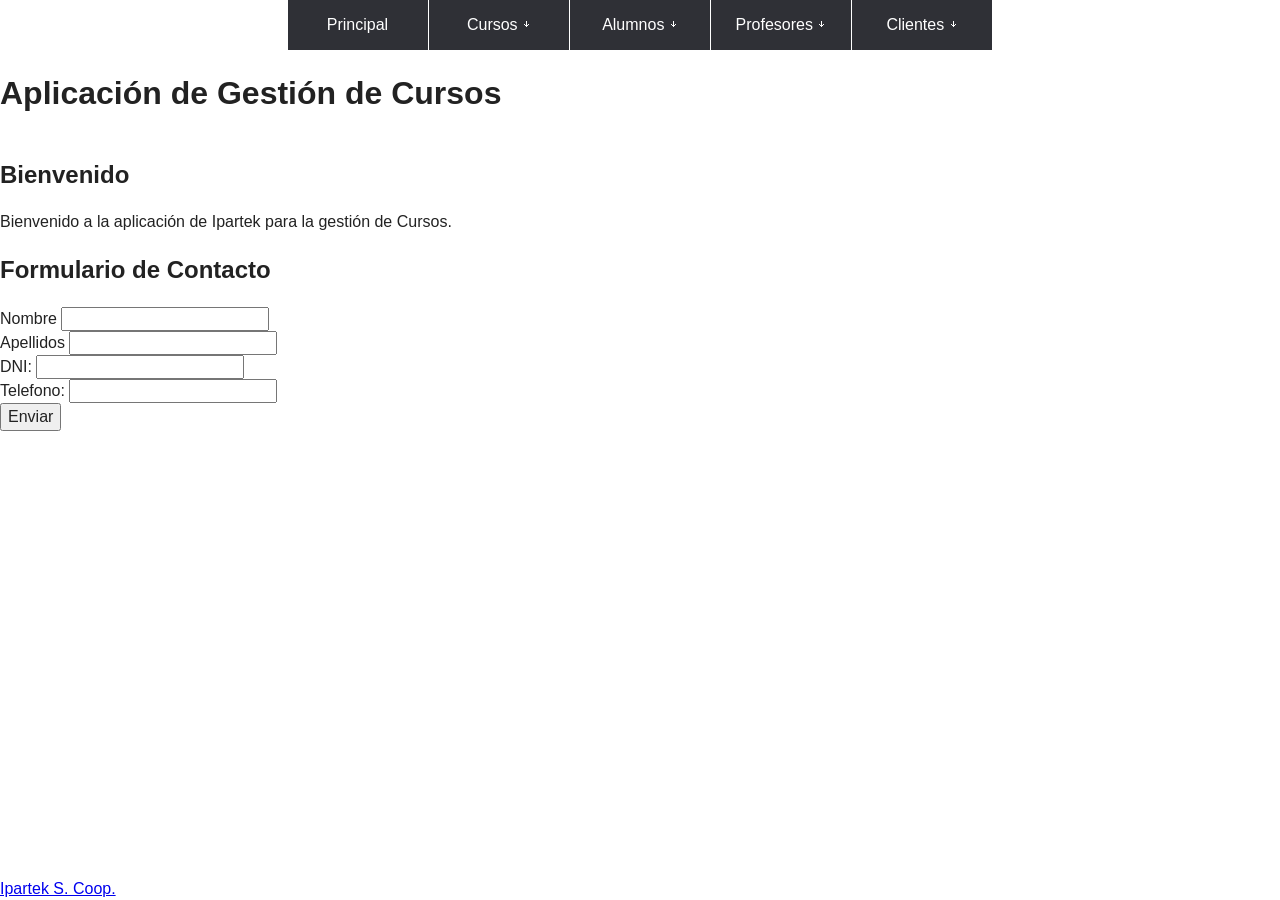
<file: index.html>
<!doctype html>
<html class="no-js" lang="">
<head>
    <meta charset="utf-8">
    <meta http-equiv="x-ua-compatible" content="ie=edge">
    <title>Gestión docente Ipartek</title>
    <meta name="description" content="">
    <meta name="viewport" content="width=device-width, initial-scale=1">

    <link rel="apple-touch-icon" href="apple-touch-icon.png">
    <!-- Place favicon.ico in the root directory -->

    <link rel="stylesheet" href="css/normalize.css">
    <link rel="stylesheet" href="css/main.css">
    <script src="js/vendor/modernizr-2.8.3.min.js"></script>
</head>
<body>
<nav>
    <label for="show-menu" class="show-menu">Mostrar Menú</label>
    <input type="checkbox" id="show-menu" role="button">
    <ul id="menu">
        <li><a href="index.html">Principal</a></li>
        <li>
            <a href="#">Cursos ￬</a>
            <ul class="submenu">
                <li><a href="cursos/cursos.html">Listado Cursos</a></li>
            </ul>
        </li>
        <li>
            <a href="#">Alumnos ￬</a>
            <ul class="submenu">
                <li><a href="alumnos/alumnos.html">L. Alumnos</a></li>
            </ul>
        </li>
        <li>
            <a href="#">Profesores ￬</a>
            <ul class="submenu">
                <li><a href="profesores/profesores.html">L. Profesores</a></li>
            </ul>
        </li>
        <li>
            <a href="#">Clientes ￬</a>
            <ul class="submenu">
                <li><a href="clientes/clientes.html">L. Clientes</a></li>
            </ul>
        </li>
    </ul>
</nav>
<div id="wrapper">
    <div id="page">
        <header id="page-header">
            <h1>Aplicación de Gestión de Cursos</h1>
        </header>
        <main id="page-body">
            <section id="home">
                <header><h2>Bienvenido</h2></header>
                <div>Bienvenido a la aplicación de Ipartek para la gestión de Cursos.</div>
            </section>
            <section class="flexcontainer"  id="contact">
        <header><h2>Formulario de Contacto</h2></header>
        <div class="flexcontainer">
            <form class="flexcontainer" id="contactForm" action="#" method="post">
                <div class="flexcontainer">
                    <label for="nombre">Nombre</label>
                    <input type="text" name="nombre" id="nombre"/>
                    <div class="text-error"></div>
                </div>
                <div class="flexcontainer">
                    <label for="apellidos">Apellidos</label>
                    <input type="text" name="apellidos" id="apellidos"/>
                    <div class="text-error"></div>

                </div>
                <div class="flexcontainer">
                    <label for="dni">DNI:</label>
                    <input type="text" name="dni" id="dni"/>
                    <div class="text-error"></div>
                </div>
                <div class="flexcontainer">
                    <label for="telefono">Telefono:</label>
                    <input type="text" name="telefono" id="telefono"/>
                    <div class="text-error"></div>
                </div>
                <div class="flexcontainer">
                    <button class="">Enviar</button>
                </div>
            </form>
        </div>
    </section>
        </main>
        <footer id="page-footer">
            <a href="http://formacion.ipartek.com" target="_blank">Ipartek S. Coop.</a>
        </footer>
    </div>
</div>
<script src="js/vendor/jquery-1.12.0.min.js"></script>
<script>window.jQuery || document.write('<script src="js/vendor/jquery-1.12.0.min.js"><\/script>')</script>
<script src="js/plugins.js"></script>
<script src="js/main.js"></script>
</body>
</html>
</file>
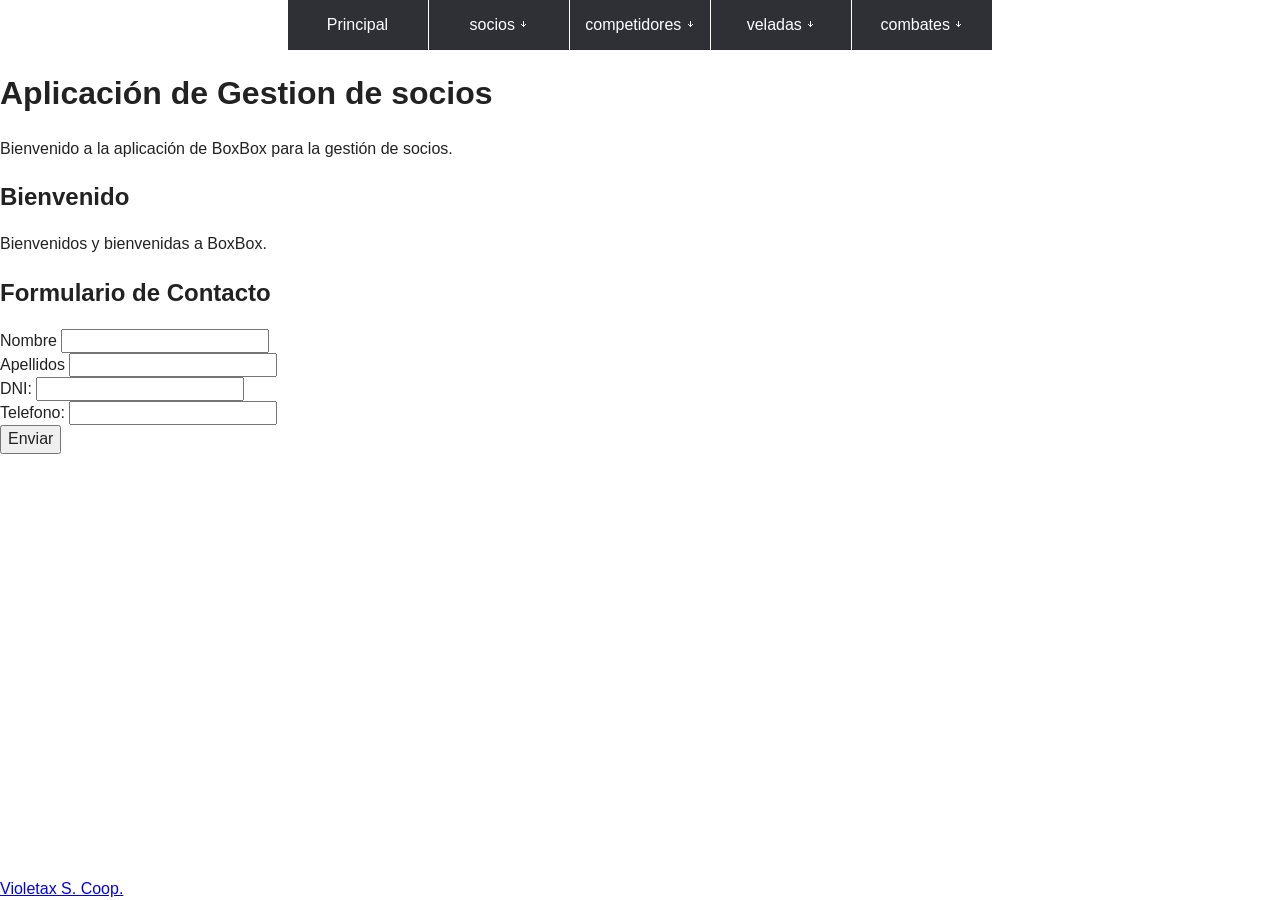
<file: vistas/home.html>
<!doctype html>
<html class="no-js" lang="">
<head>
    <meta charset="utf-8">
    <meta http-equiv="x-ua-compatible" content="ie=edge">
    <title>Gestión BoxBox</title>
    <meta name="description" content="">
    <meta name="viewport" content="width=device-width, initial-scale=1">

    <link rel="apple-touch-icon" href="../apple-touch-icon.png">
    <!-- Place favicon.ico in the root directory -->

    <link rel="stylesheet" href="../css/normalize.css">
    <link rel="stylesheet" href="../css/main.css">
    <script src="../js/vendor/modernizr-2.8.3.min.js"></script>
</head>
<body>
<nav>
    <label for="show-menu" class="show-menu">Show Menu</label>
    <input type="checkbox" id="show-menu" role="button">
    <ul id="menu">
        <li><a href="home.html">Principal</a></li>
        <li>
            <a href="#">socios ￬</a>
            <ul class="submenu">
                <li><a href="socios/socios.html">Listado socios</a></li>
                <!--
                <li><a href="#"></a></li>
                <li><a href="#">Illustration</a></li>
                -->
            </ul>
        </li>
        <li>
            <a href="#">competidores ￬</a>
            <ul class="submenu">
                <li><a href="socios/competidores/competidores.html">Listado competidores</a></li>
                <!--
                <li><a href="#"></a></li>
                <li><a href="#">Illustration</a></li>
                -->
            </ul>
        </li>
        <li>
            <a href="#">veladas ￬</a>
            <ul class="submenu">
                <li><a href="veladas/veladas.html">Listado veladas</a></li>
                <!--
                <li><a href="#"></a></li>
                <li><a href="#">Illustration</a></li>
                -->
            </ul>
        </li>
        <li>
            <a href="#">combates ￬</a>
            <ul class="submenu">
                <li><a href="combates/combates.html">Listado Clientes</a></li>
                <!--
                <li><a href="#"></a></li>
                <li><a href="#">Illustration</a></li>
                -->
            </ul>
        </li>
    </ul>
</nav>
<div id="wrapper">
    <div id="page">
        <header id="page-header">
            <h1>Aplicación de Gestion de socios</h1>
        </header>
        <main id ="page-body">
            Bienvenido a la aplicación de BoxBox para la gestión de socios.
            <section id="home">
                <header><h2>Bienvenido</h2></header>
                <div>Bienvenidos y bienvenidas a BoxBox.</div>
            </section>
            <section class="flexcontainer"  id="contact">
                <header><h2>Formulario de Contacto</h2></header>
                <div class="flexcontainer">
                    <form class="flexcontainer" id="contactForm" action="#" method="post">
                        <div class="flexcontainer">
                            <label for="nombre">Nombre</label>
                            <input type="text" name="nombre" id="nombre"/>
                            <div class="text-error"></div>
                        </div>
                        <div class="flexcontainer">
                            <label for="apellidos">Apellidos</label>
                            <input type="text" name="apellidos" id="apellidos"/>
                            <div class="text-error"></div>
                        </div>
                        <div class="flexcontainer">
                            <label for="dni">DNI:</label>
                            <input type="text" name="dni" id="dni"/>
                            <div class="text-error"></div>
                        </div>
                        <div class="flexcontainer">
                            <label for="telefono">Telefono:</label>
                            <input type="text" name="telefono" id="telefono"/>
                            <div class="text-error"></div>
                        </div>
                        <div class="flexcontainer">
                            <button class="">Enviar</button>
                        </div>
                    </form>
                </div>
            </section>
        </main>
        <footer id="page-footer">
            <a href="#" target="_blank">Violetax S. Coop.</a>
        </footer>
    </div>
</div>
<script src="https://code.jquery.com/jquery-1.12.0.min.js"></script>
<script>window.jQuery || document.write('<script src="../js/vendor/jquery-1.12.0.min.js"><\/script>')</script>
<script src="../js/plugins.js"></script>
<script src="../js/main.js"></script>
</body>
</html>
</file>
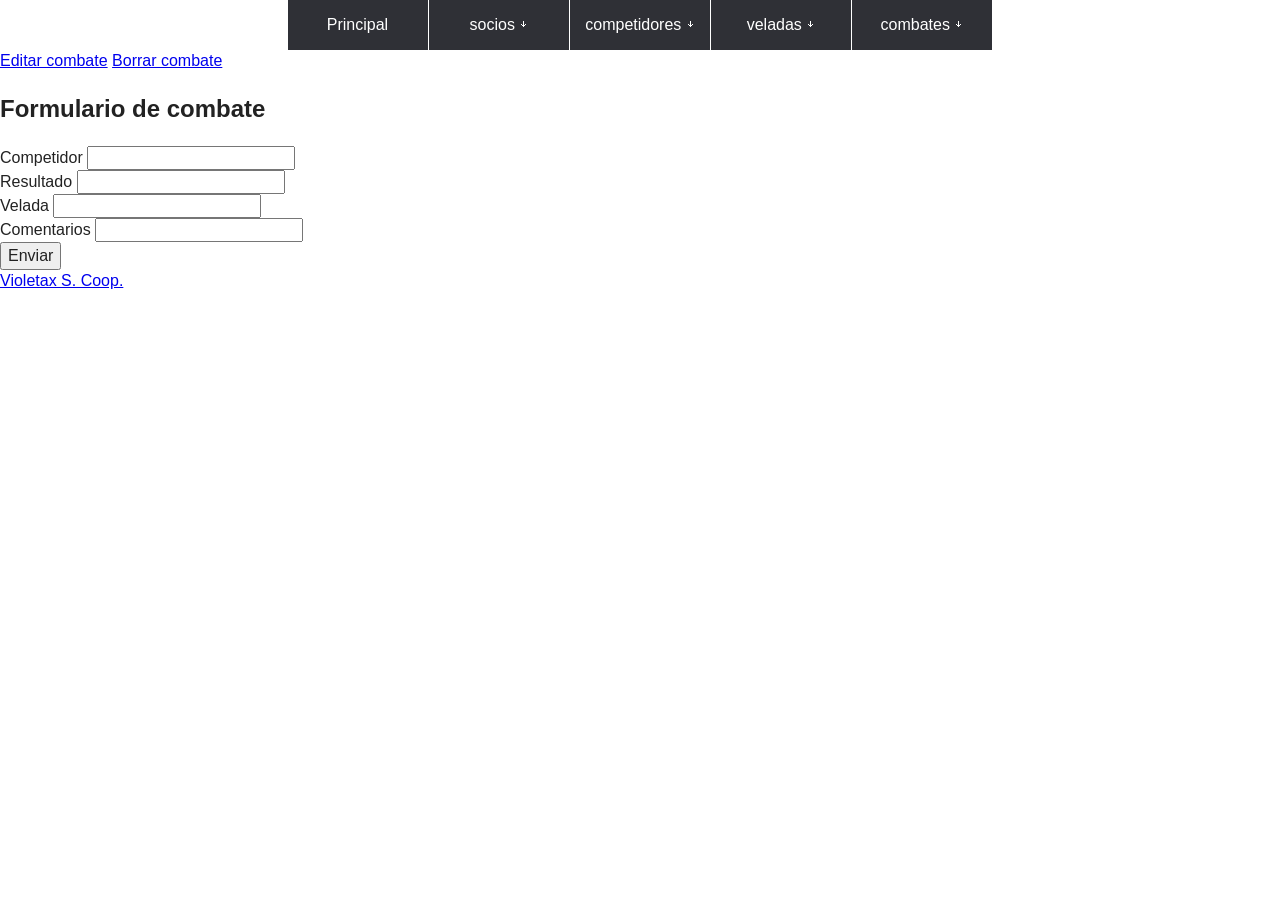
<file: vistas/combates/combate.html>
<!doctype html>
<html class="no-js" lang="">
<head>
    <meta charset="utf-8">
    <meta http-equiv="x-ua-compatible" content="ie=edge">
    <title></title>
    <meta name="description" content="">
    <meta name="viewport" content="width=device-width, initial-scale=1">

    <link rel="apple-touch-icon" href="apple-touch-icon.png">
    <!-- Place favicon.ico in the root directory -->

    <link rel="stylesheet" href="../../css/normalize.css">
    <link rel="stylesheet" href="../../css/main.css">
    <script src="../../js/vendor/modernizr-2.8.3.min.js"></script>
</head>
<nav>
    <label for="show-menu" class="show-menu">Show Menu</label>
    <input type="checkbox" id="show-menu" role="button">
    <ul id="menu">
        <li><a href="../home.html">Principal</a></li>
        <li>
            <a href="#">socios ￬</a>
            <ul class="submenu">
                <li><a href="../socios/socios.html">Listado socios</a></li>
                <!--
                <li><a href="#"></a></li>
                <li><a href="#">Illustration</a></li>
                -->
            </ul>
        </li>
        <li>
            <a href="#">competidores ￬</a>
            <ul class="submenu">
                <li><a href="../socios/competidores/competidores.html">Listado competidores</a></li>
                <!--
                <li><a href="#"></a></li>
                <li><a href="#">Illustration</a></li>
                -->
            </ul>
        </li>
        <li>
            <a href="#">veladas ￬</a>
            <ul class="submenu">
                <li><a href="../veladas/veladas.html">Listado veladas</a></li>
                <!--
                <li><a href="#"></a></li>
                <li><a href="#">Illustration</a></li>
                -->
            </ul>
        </li>
        <li>
            <a href="#">combates ￬</a>
            <ul class="submenu">
                <li><a href="combates.html">Listado combates</a></li>
                <!--
                <li><a href="#"></a></li>
                <li><a href="#">Illustration</a></li>
                -->
            </ul>
        </li>
    </ul>
</nav>
<main id ="page-body">
    <a title="Editar" href="#">Editar combate</a>
    <a title="Borrar" href="#">Borrar combate</a>
    <section class="flexcontainer elemento"  id="combate">
        <header><h2>Formulario de combate</h2></header>
        <div class="flexcontainer">
            <form class="flexcontainer" id="boutForm" action="#" method="post">
                <div class="flexcontainer">
                    <label for="competidor">Competidor</label>
                    <input type="text" name="competidor" id="competidor"/>
                    <div class="text-error"></div>
                </div>
                <div class="flexcontainer">
                    <label for="resultado">Resultado</label>
                    <input type="text" name="resultado" id="resultado"/>
                    <div class="text-error"></div>
                </div>
                <div class="flexcontainer">
                    <label for="velada">Velada</label>
                    <input type="text" name="velada" id="velada"/>
                    <div class="text-error"></div>
                </div>
                <div class="flexcontainer">
                    <label for="comentarios">Comentarios</label>
                    <input type="text" name="comentarios" id="comentarios"/>
                    <div class="text-error"></div>
                </div>
                <div class="flexcontainer">
                    <button class="">Enviar</button>
                </div>
            </form>
        </div>
    </section>
</main>
<footer id="page-footer">
    <a href=#" target="_blank">Violetax S. Coop.</a>
</footer>
</div>
</div>
<script src="https://code.jquery.com/jquery-1.12.0.min.js"></script>
<script>window.jQuery || document.write('<script src="../../js/vendor/jquery-1.12.0.min.js"><\/script>')</script>
<script src="../../js/plugins.js"></script>
<script src="../../js/main.js"></script>
</body>
</html>
</file>
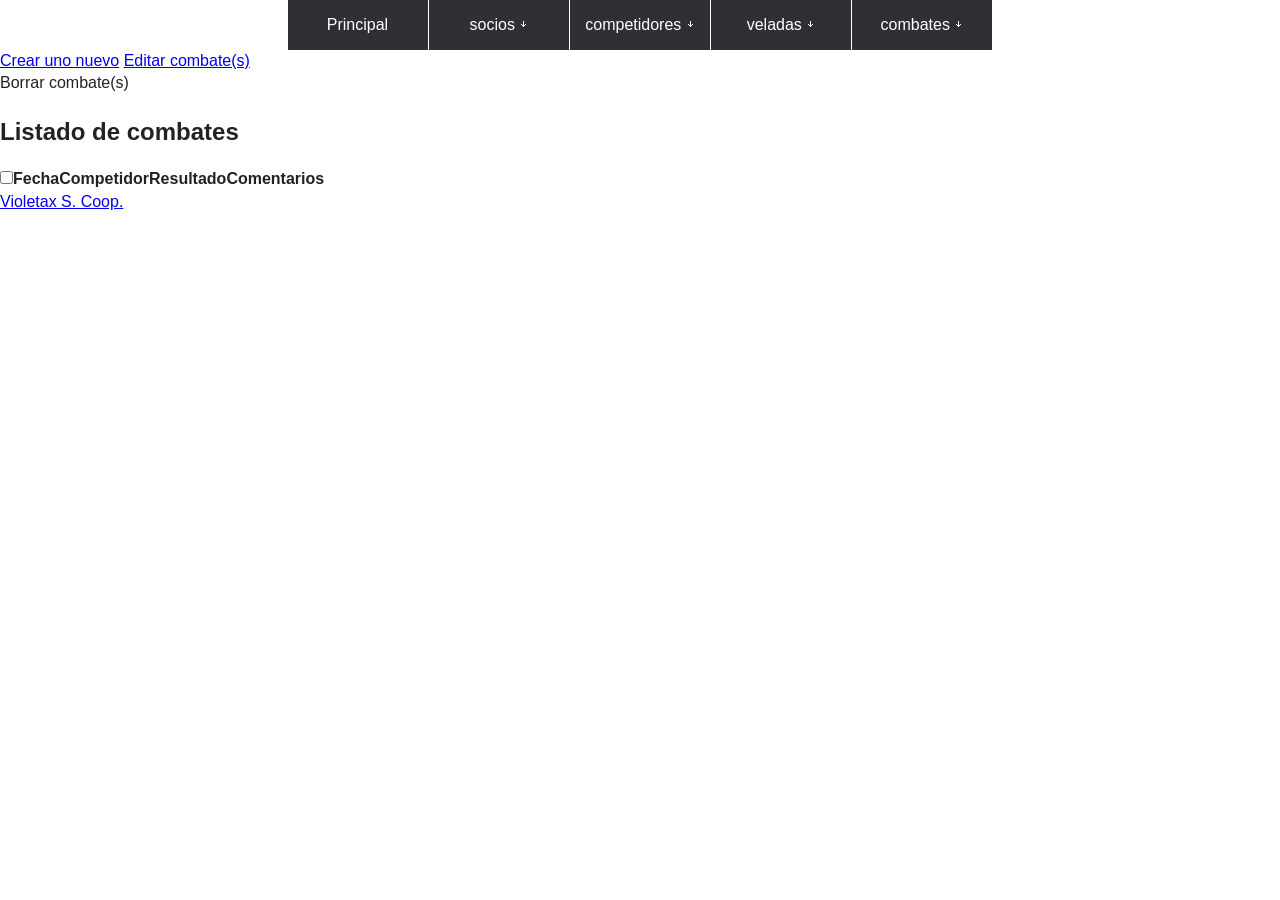
<file: vistas/combates/combates.html>
<!doctype html>
<html class="no-js" lang="">
<head>
    <meta charset="utf-8">
    <meta http-equiv="x-ua-compatible" content="ie=edge">
    <title></title>
    <meta name="description" content="">
    <meta name="viewport" content="width=device-width, initial-scale=1">

    <link rel="apple-touch-icon" href="apple-touch-icon.png">
    <!-- Place favicon.ico in the root directory -->

    <link rel="stylesheet" href="../../css/normalize.css">
    <link rel="stylesheet" href="../../css/main.css">
    <script src="../../js/vendor/modernizr-2.8.3.min.js"></script>
</head>
<body>
<nav>
    <label for="show-menu" class="show-menu">Show Menu</label>
    <input type="checkbox" id="show-menu" role="button"/>
    <ul id="menu">
        <li><a href="../home.html">Principal</a></li>
        <li>
            <a href="#">socios ￬</a>
            <ul class="submenu">
                <li><a href="../socios/socios.html">Listado socios</a></li>
            </ul>
        </li>
        <li>
            <a href="#">competidores ￬</a>
            <ul class="submenu">
                <li><a href="../socios/competidores/competidores.html">Listado competidores</a></li>
            </ul>
        </li>
        <li>
            <a href="#">veladas ￬</a>
            <ul class="submenu">
                <li><a href="../veladas/veladas.html">Listado veladas</a></li>
            </ul>
        </li>
        <li>
            <a href="#">combates ￬</a>
            <ul class="submenu">
                <li><a href="combates.html">Listado combates</a></li>
            </ul>
        </li>
    </ul>
</nav>
<main id ="page-body">
    <a title="Crear" href="combate.html">Crear uno nuevo</a>
    <a title="Editar" href="combate.html">Editar combate(s)</a>
    <div>Borrar combate(s)</div>
    <section id="listadoElementos">
        <header><h2>Listado de combates</h2></header>
        <table id="tablaElementos">
            <thead>
            <tr>
                <th><input type="checkbox" name="borrartodos" id="borrartodos"/></th>
                <th>Fecha</th>
                <th>Competidor</th>
                <th>Resultado</th>
                <th>Comentarios</th>
                <th></th>
            </tr>
            </thead>
            <tbody>

            </tbody>
            <tfoot>
            <tr>
                <td colspan="6"></td>
            </tr>
            </tfoot>

        </table>

    </section>
</main>
<footer id="page-footer">
    <a href=#" target="_blank">Violetax S. Coop.</a>
</footer>
</div>
</div>
<script src="https://code.jquery.com/jquery-1.12.0.min.js"></script>
<script>window.jQuery || document.write('<script src="../../js/vendor/jquery-1.12.0.min.js"><\/script>')</script>
<script src="../../js/plugins.js"></script>
<script src="../../js/main.js"></script>
</body>
</html>
</file>
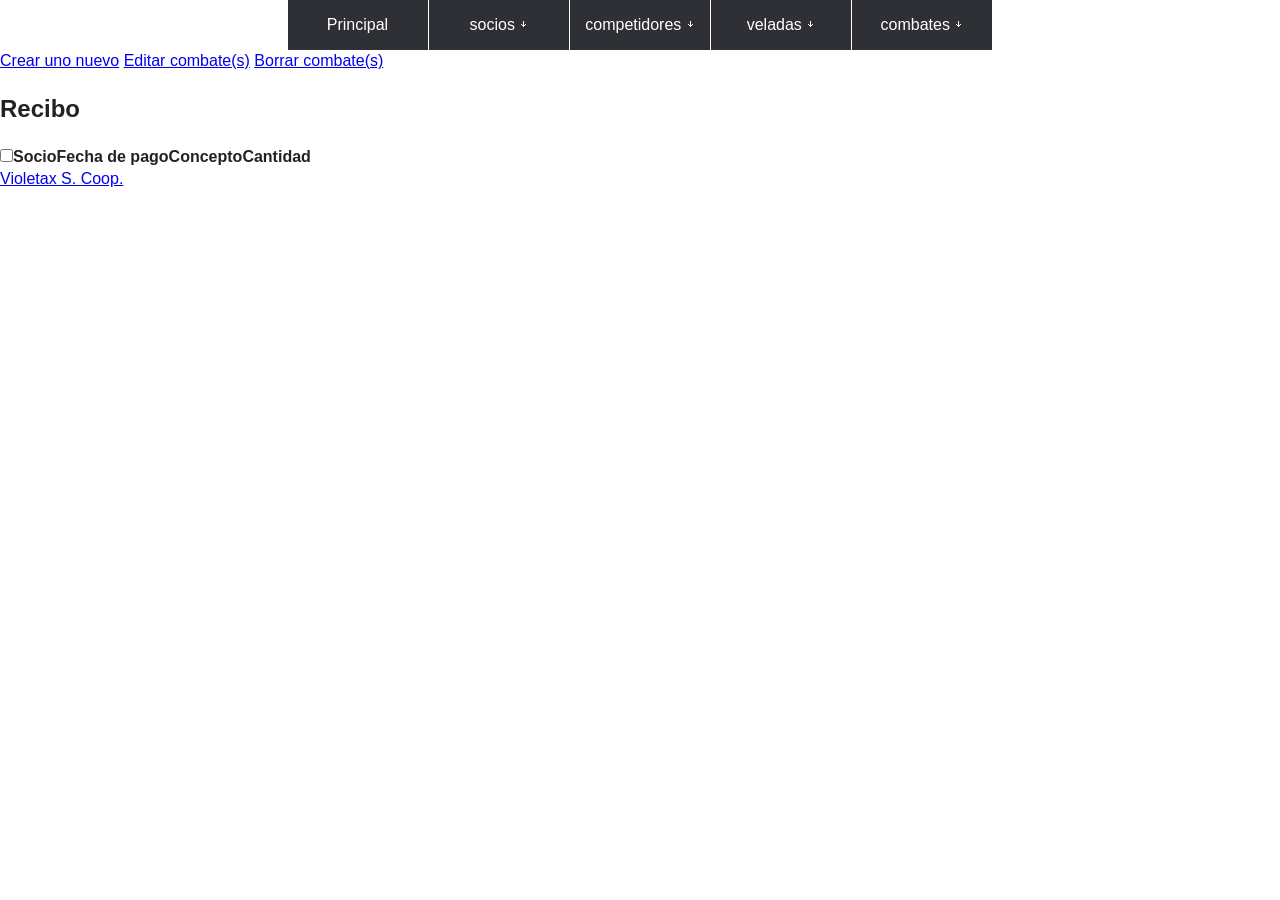
<file: vistas/recibos/recibo.html>
<!doctype html>
<html class="no-js" lang="">
<head>
    <meta charset="utf-8">
    <meta http-equiv="x-ua-compatible" content="ie=edge">
    <title></title>
    <meta name="description" content="">
    <meta name="viewport" content="width=device-width, initial-scale=1">

    <link rel="apple-touch-icon" href="apple-touch-icon.png">
    <!-- Place favicon.ico in the root directory -->

    <link rel="stylesheet" href="../../css/normalize.css">
    <link rel="stylesheet" href="../../css/main.css">
    <script src="../../js/vendor/modernizr-2.8.3.min.js"></script>
</head>
<nav>
    <label for="show-menu" class="show-menu">Show Menu</label>
    <input type="checkbox" id="show-menu" role="button">
    <ul id="menu">
        <li><a href="../home.html">Principal</a></li>
        <li>
            <a href="#">socios ￬</a>
            <ul class="submenu">
                <li><a href="../socios/socios.html">Listado socios</a></li>
                <!--
                <li><a href="#"></a></li>
                <li><a href="#">Illustration</a></li>
                -->
            </ul>
        </li>
        <li>
            <a href="#">competidores ￬</a>
            <ul class="submenu">
                <li><a href="../socios/competidores/competidores.html">Listado competidores</a></li>
                <!--
                <li><a href="#"></a></li>
                <li><a href="#">Illustration</a></li>
                -->
            </ul>
        </li>
        <li>
            <a href="#">veladas ￬</a>
            <ul class="submenu">
                <li><a href="../veladas/veladas.html">Listado veladas</a></li>
                <!--
                <li><a href="#"></a></li>
                <li><a href="#">Illustration</a></li>
                -->
            </ul>
        </li>
        <li>
            <a href="#">combates ￬</a>
            <ul class="submenu">
                <li><a href="../combates/combates.html">Listado combates</a></li>
                <!--
                <li><a href="#"></a></li>
                <li><a href="#">Illustration</a></li>
                -->
            </ul>
        </li>
    </ul>
</nav>
<main id ="page-body">
    <a title="Crear" href="#">Crear uno nuevo</a>
    <a title="Editar" href="#">Editar combate(s)</a>
    <a title="Borrar" href="#">Borrar combate(s)</a>
    <section id="elemento">
        <header><h2>Recibo</h2></header>
        <table id="tablaElemento">
            <thead>
            <tr>
                <th><input type="checkbox" name="" id=""/></th>
                <th>Socio</th>
                <th>Fecha de pago</th>
                <th>Concepto</th>
                <th>Cantidad</th>
                <th></th>
            </tr>
            </thead>
            <tbody>

            </tbody>
            <tfoot>
            <tr>
                <td colspan="6"></td>
            </tr>
            </tfoot>

        </table>

    </section>
</main>
<footer id="page-footer">
    <a href=#" target="_blank">Violetax S. Coop.</a>
</footer>
</div>
</div>
<script src="https://code.jquery.com/jquery-1.12.0.min.js"></script>
<script>window.jQuery || document.write('<script src="../../js/vendor/jquery-1.12.0.min.js"><\/script>')</script>
<script src="../../js/plugins.js"></script>
<script src="../../js/main.js"></script>
</body>
</html>
</file>
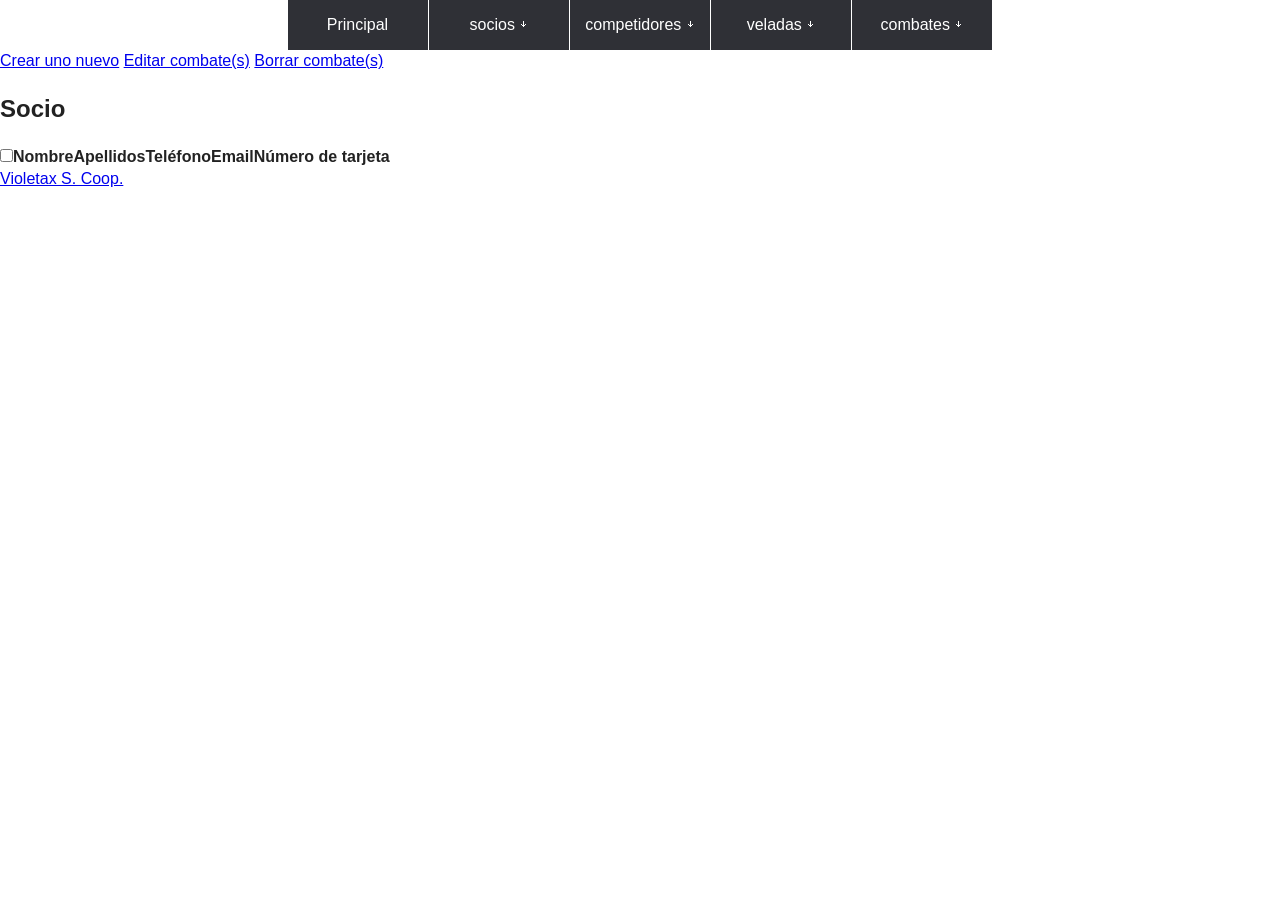
<file: vistas/socios/socio.html>
<!doctype html>
<html class="no-js" lang="">
<head>
    <meta charset="utf-8">
    <meta http-equiv="x-ua-compatible" content="ie=edge">
    <title></title>
    <meta name="description" content="">
    <meta name="viewport" content="width=device-width, initial-scale=1">

    <link rel="apple-touch-icon" href="apple-touch-icon.png">
    <!-- Place favicon.ico in the root directory -->

    <link rel="stylesheet" href="../../css/normalize.css">
    <link rel="stylesheet" href="../../css/main.css">
    <script src="../../js/vendor/modernizr-2.8.3.min.js"></script>
</head>
<nav>
    <label for="show-menu" class="show-menu">Show Menu</label>
    <input type="checkbox" id="show-menu" role="button">
    <ul id="menu">
        <li><a href="../home.html">Principal</a></li>
        <li>
            <a href="#">socios ￬</a>
            <ul class="submenu">
                <li><a href="socios.html">Listado socios</a></li>
                <!--
                <li><a href="#"></a></li>
                <li><a href="#">Illustration</a></li>
                -->
            </ul>
        </li>
        <li>
            <a href="#">competidores ￬</a>
            <ul class="submenu">
                <li><a href="competidores/competidores.html">Listado competidores</a></li>
                <!--
                <li><a href="#"></a></li>
                <li><a href="#">Illustration</a></li>
                -->
            </ul>
        </li>
        <li>
            <a href="#">veladas ￬</a>
            <ul class="submenu">
                <li><a href="../veladas/veladas.html">Listado veladas</a></li>
                <!--
                <li><a href="#"></a></li>
                <li><a href="#">Illustration</a></li>
                -->
            </ul>
        </li>
        <li>
            <a href="#">combates ￬</a>
            <ul class="submenu">
                <li><a href="../combates/combates.html">Listado combates</a></li>
                <!--
                <li><a href="#"></a></li>
                <li><a href="#">Illustration</a></li>
                -->
            </ul>
        </li>
    </ul>
</nav>
<main id ="page-body">
    <a title="Crear" href="#">Crear uno nuevo</a>
    <a title="Editar" href="#">Editar combate(s)</a>
    <a title="Borrar" href="#">Borrar combate(s)</a>
    <section id="elemento">
        <header><h2>Socio</h2></header>
        <table id="tablaElemento">
            <thead>
            <tr>
                <th><input type="checkbox" name="" id=""/></th>
                <th>Nombre</th>
                <th>Apellidos</th>
                <th>Teléfono</th>
                <th>Email</th>
                <th>Número de tarjeta</th>
                <th></th>
            </tr>
            </thead>
            <tbody>

            </tbody>
            <tfoot>
            <tr>
                <td colspan="6"></td>
            </tr>
            </tfoot>

        </table>

    </section>
</main>
<footer id="page-footer">
    <a href=#" target="_blank">Violetax S. Coop.</a>
</footer>
</div>
</div>
<script src="https://code.jquery.com/jquery-1.12.0.min.js"></script>
<script>window.jQuery || document.write('<script src="../../js/vendor/jquery-1.12.0.min.js"><\/script>')</script>
<script src="../../js/plugins.js"></script>
<script src="../../js/main.js"></script>
</body>
</html>
</file>
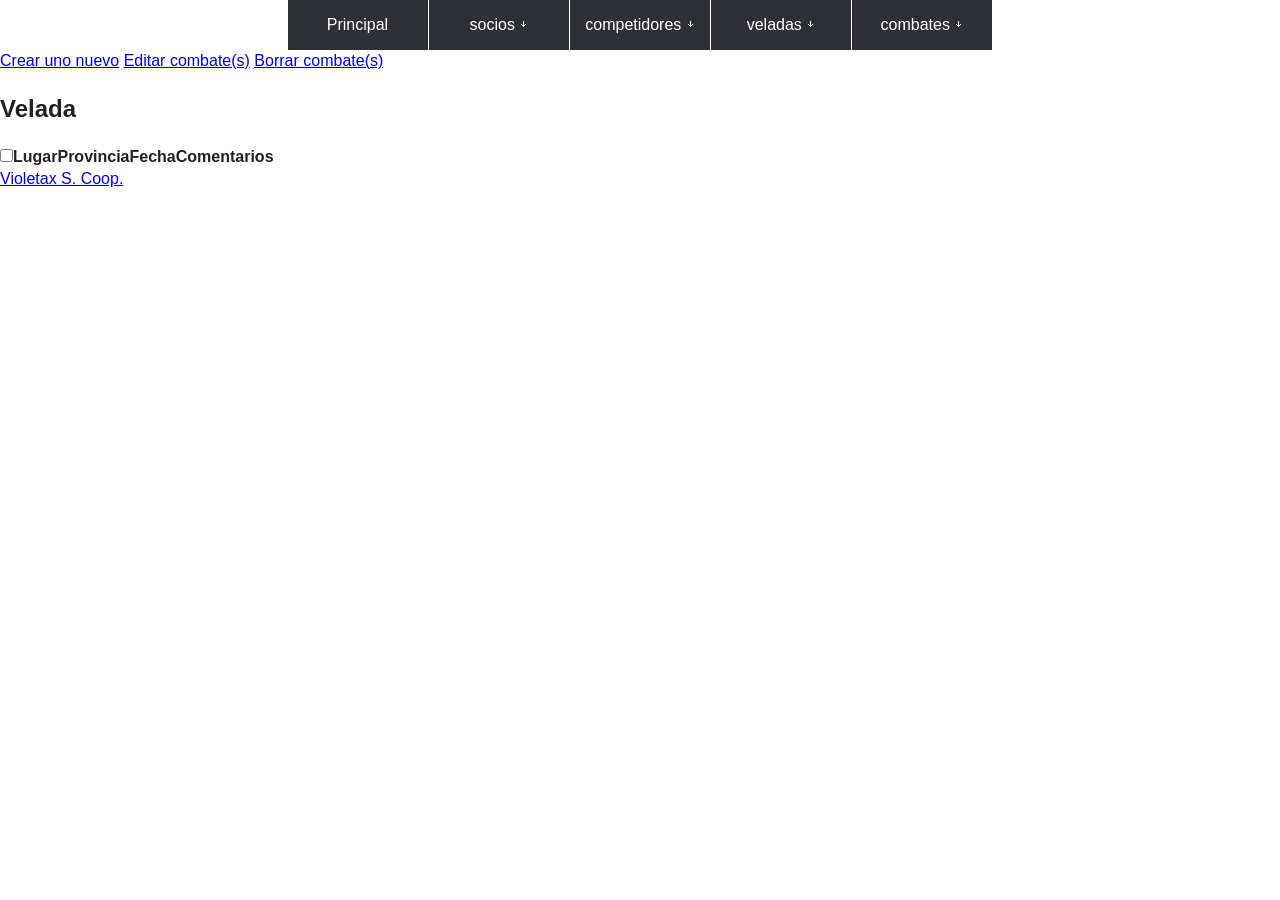
<file: vistas/veladas/velada.html>
<!doctype html>
<html class="no-js" lang="">
<head>
    <meta charset="utf-8">
    <meta http-equiv="x-ua-compatible" content="ie=edge">
    <title></title>
    <meta name="description" content="">
    <meta name="viewport" content="width=device-width, initial-scale=1">

    <link rel="apple-touch-icon" href="apple-touch-icon.png">
    <!-- Place favicon.ico in the root directory -->

    <link rel="stylesheet" href="../../css/normalize.css">
    <link rel="stylesheet" href="../../css/main.css">
    <script src="../../js/vendor/modernizr-2.8.3.min.js"></script>
</head>
<nav>
    <label for="show-menu" class="show-menu">Show Menu</label>
    <input type="checkbox" id="show-menu" role="button">
    <ul id="menu">
        <li><a href="../home.html">Principal</a></li>
        <li>
            <a href="#">socios ￬</a>
            <ul class="submenu">
                <li><a href="../socios/socios.html">Listado socios</a></li>
                <!--
                <li><a href="#"></a></li>
                <li><a href="#">Illustration</a></li>
                -->
            </ul>
        </li>
        <li>
            <a href="#">competidores ￬</a>
            <ul class="submenu">
                <li><a href="../socios/competidores/competidores.html">Listado competidores</a></li>
                <!--
                <li><a href="#"></a></li>
                <li><a href="#">Illustration</a></li>
                -->
            </ul>
        </li>
        <li>
            <a href="#">veladas ￬</a>
            <ul class="submenu">
                <li><a href="veladas.html">Listado veladas</a></li>
                <!--
                <li><a href="#"></a></li>
                <li><a href="#">Illustration</a></li>
                -->
            </ul>
        </li>
        <li>
            <a href="#">combates ￬</a>
            <ul class="submenu">
                <li><a href="../combates/combates.html">Listado combates</a></li>
                <!--
                <li><a href="#"></a></li>
                <li><a href="#">Illustration</a></li>
                -->
            </ul>
        </li>
    </ul>
</nav>
<main id ="page-body">
    <a title="Crear" href="#">Crear uno nuevo</a>
    <a title="Editar" href="#">Editar combate(s)</a>
    <a title="Borrar" href="#">Borrar combate(s)</a>
    <section id="elemento">
        <header><h2>Velada</h2></header>
        <table id="tablaElemento">
            <thead>
            <tr>
                <th><input type="checkbox" name="" id=""/></th>
                <th>Lugar</th>
                <th>Provincia</th>
                <th>Fecha</th>
                <th>Comentarios</th>
                <th></th>
            </tr>
            </thead>
            <tbody>

            </tbody>
            <tfoot>
            <tr>
                <td colspan="6"></td>
            </tr>
            </tfoot>

        </table>

    </section>
</main>
<footer id="page-footer">
    <a href=#" target="_blank">Violetax S. Coop.</a>
</footer>
</div>
</div>
<script src="https://code.jquery.com/jquery-1.12.0.min.js"></script>
<script>window.jQuery || document.write('<script src="../../js/vendor/jquery-1.12.0.min.js"><\/script>')</script>
<script src="../../js/plugins.js"></script>
<script src="../../js/main.js"></script>
</body>
</html>
</file>
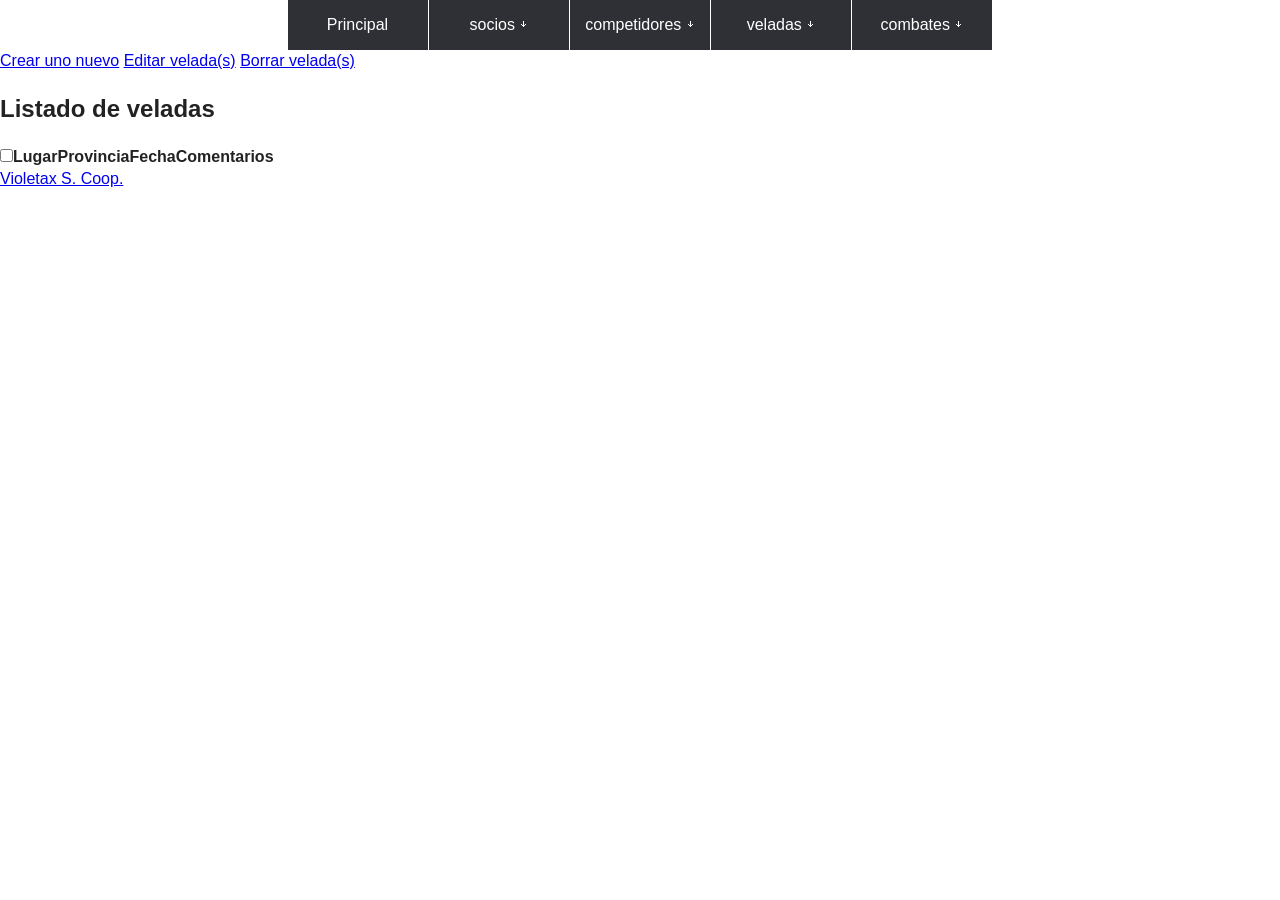
<file: vistas/veladas/veladas.html>
<!doctype html>
<html class="no-js" lang="">
<head>
    <meta charset="utf-8">
    <meta http-equiv="x-ua-compatible" content="ie=edge">
    <title></title>
    <meta name="description" content="">
    <meta name="viewport" content="width=device-width, initial-scale=1">

    <link rel="apple-touch-icon" href="apple-touch-icon.png">
    <!-- Place favicon.ico in the root directory -->

    <link rel="stylesheet" href="../../css/normalize.css">
    <link rel="stylesheet" href="../../css/main.css">
    <script src="../../js/vendor/modernizr-2.8.3.min.js"></script>
</head>
<nav>
    <label for="show-menu" class="show-menu">Show Menu</label>
    <input type="checkbox" id="show-menu" role="button">
    <ul id="menu">
        <li><a href="../home.html">Principal</a></li>
        <li>
            <a href="#">socios ￬</a>
            <ul class="submenu">
                <li><a href="../socios/socios.html">Listado socios</a></li>
                <!--
                <li><a href="#"></a></li>
                <li><a href="#">Illustration</a></li>
                -->
            </ul>
        </li>
        <li>
            <a href="#">competidores ￬</a>
            <ul class="submenu">
                <li><a href="../socios/competidores/competidores.html">Listado competidores</a></li>
                <!--
                <li><a href="#"></a></li>
                <li><a href="#">Illustration</a></li>
                -->
            </ul>
        </li>
        <li>
            <a href="#">veladas ￬</a>
            <ul class="submenu">
                <li><a href="veladas.html">Listado veladas</a></li>
                <!--
                <li><a href="#"></a></li>
                <li><a href="#">Illustration</a></li>
                -->
            </ul>
        </li>
        <li>
            <a href="#">combates ￬</a>
            <ul class="submenu">
                <li><a href="../combates/combates.html">Listado combates</a></li>
                <!--
                <li><a href="#"></a></li>
                <li><a href="#">Illustration</a></li>
                -->
            </ul>
        </li>
    </ul>
</nav>
<main id ="page-body">
    <a title="Crear" href="#">Crear uno nuevo</a>
    <a title="Editar" href="#">Editar velada(s)</a>
    <a title="Borrar" href="#">Borrar velada(s)</a>
    <section id="listadoElementos">
        <header><h2>Listado de veladas</h2></header>
        <table id="tablaElementos">
            <thead>
            <tr>
                <th><input type="checkbox" name="borrartodos" id="borrartodos"/></th>
                <th>Lugar</th>
                <th>Provincia</th>
                <th>Fecha</th>
                <th>Comentarios</th>
                <th></th>
            </tr>
            </thead>
            <tbody>

            </tbody>
            <tfoot>
            <tr>
                <td colspan="6"></td>
            </tr>
            </tfoot>

        </table>

    </section>
</main>
<footer id="page-footer">
    <a href=#" target="_blank">Violetax S. Coop.</a>
</footer>
</div>
</div>
<script src="https://code.jquery.com/jquery-1.12.0.min.js"></script>
<script>window.jQuery || document.write('<script src="../../js/vendor/jquery-1.12.0.min.js"><\/script>')</script>
<script src="../../js/plugins.js"></script>
<script src="../../js/main.js"></script>
</body>
</html>
</file>
<file: css/main.css>
/*! HTML5 Boilerplate v5.3.0 | MIT License | https://html5boilerplate.com/ */

/*
 * What follows is the result of much research on cross-browser styling.
 * Credit left inline and big thanks to Nicolas Gallagher, Jonathan Neal,
 * Kroc Camen, and the H5BP dev community and team.
 */

/* ==========================================================================
   Base styles: opinionated defaults
   ========================================================================== */

html {
    color: #222;
    font-size: 1em;
    line-height: 1.4;
}

/*
 * Remove text-shadow in selection highlight:
 * https://twitter.com/miketaylr/status/12228805301
 *
 * These selection rule sets have to be separate.
 * Customize the background color to match your design.
 */

::-moz-selection {
    background: #b3d4fc;
    text-shadow: none;
}

::selection {
    background: #b3d4fc;
    text-shadow: none;
}

/*
 * A better looking default horizontal rule
 */

hr {
    display: block;
    height: 1px;
    border: 0;
    border-top: 1px solid #ccc;
    margin: 1em 0;
    padding: 0;
}

/*
 * Remove the gap between audio, canvas, iframes,
 * images, videos and the bottom of their containers:
 * https://github.com/h5bp/html5-boilerplate/issues/440
 */

audio,
canvas,
iframe,
img,
svg,
video {
    vertical-align: middle;
}

/*
 * Remove default fieldset styles.
 */

fieldset {
    border: 0;
    margin: 0;
    padding: 0;
}

/*
 * Allow only vertical resizing of textareas.
 */

textarea {
    resize: vertical;
}

/* ==========================================================================
   Browser Upgrade Prompt
   ========================================================================== */

.browserupgrade {
    margin: 0.2em 0;
    background: #ccc;
    color: #000;
    padding: 0.2em 0;
}

/* ==========================================================================
   Author's custom styles
   ========================================================================== */
/*** GENERAL LAYOUT ****/
html {
    box-sizing: border-box;
}
*, *:before, *:after {
    box-sizing: inherit;
}
#wrapper {
    position: relative;
    display: flex;
    flex-direction: column;
}
#page {
    min-height: calc(100vh - 50px);
    display: flex;
    flex-direction: column;
    flex: 1;
}
#page-header {

}
#page-footer {

}

#page-body {
    flex: 1;
}

/******* MENU *******/
/*Strip the ul of padding and list styling*/
nav {
    display: -webkit-box;  /* OLD - iOS 6-, Safari 3.1-6, BB7 */
    display: -ms-flexbox;  /* IE 10 */
    display: -webkit-flex; /*  Safari 6.1+. iOS 7.1+, BB10 */
    display: flex;         /* W3C Spec - Firefox, Chrome, Opera */
    justify-content: center;
    min-height: 50px;
}
ul {
    list-style-type:none;
    margin:0;
    padding:0;
    position: absolute;
    display: -webkit-box;  /* OLD - iOS 6-, Safari 3.1-6, BB7 */
    display: -ms-flexbox;  /* IE 10 */
    display: -webkit-flex; /*  Safari 6.1+. iOS 7.1+, BB10 */
    display: flex;         /* W3C Spec - Firefox, Chrome, Opera */
    z-index: 1000;
}

/*Create a horizontal list with spacing*/
li {
    /*     display:inline-block;*/

    margin-right: 1px;
}

/*Style for menu links*/
li a {
    display:block;
    min-width:140px;
    height: 50px;
    text-align: center;
    line-height: 50px;
    font-family: "Helvetica Neue", Helvetica, Arial, sans-serif;
    color: #fff;
    background: #2f3036;
    text-decoration: none;
}

/*Hover state for top level links*/
li:hover a {
    background: #19c589;
}

/*Style for dropdown links*/
li:hover ul a {
    background: #f3f3f3;
    color: #2f3036;
    height: 40px;
    line-height: 40px;
}

/*Hover state for dropdown links*/
li:hover ul a:hover {
    background: #19c589;
    color: #fff;
}

/*Hide dropdown links until they are needed*/
li ul {
    display: none;
}

/*Make dropdown links vertical*/
li ul li {
    display: block;
    /* float: none;*/
}

/*Prevent text wrapping*/
li ul li a {
    width: auto;
    min-width: 100px;
    padding: 0 20px;
}

/*Display the dropdown on hover*/
ul li a:hover + .submenu, .submenu:hover {
    display: block;
}

/*Style 'show menu' label button and hide it by default*/
.show-menu {
    font-family: "Helvetica Neue", Helvetica, Arial, sans-serif;
    text-decoration: none;
    color: #fff;
    background: #19c589;
    text-align: center;
    padding: 10px 0;
    display: none;
}

/*Hide checkbox*/
input[type=checkbox]{
    /*display: none;*/
}

/*Show menu when invisible checkbox is checked*/
input[type=checkbox]:checked ~ #menu{
    display: block;
}


/*Responsive Styles*/

@media screen and (max-width : 760px){
    /*Make dropdown links appear inline*/
    ul {
        position: static;
        display: none;
    }
    /*Create vertical spacing*/
    li {
        margin-bottom: 1px;
    }
    /*Make all menu links full width*/
    ul li, li a {
        width: 100%;
    }
    /*Display 'show menu' link*/
    .show-menu {
        display:block;
        width: 100%;
    }
    nav{
        justify-content: center;
        flex-direction: column;
    }
}







/* ==========================================================================
   Helper classes
   ========================================================================== */

/*
 * Hide visually and from screen readers
 */

.hidden {
    display: none !important;
}

/*
 * Hide only visually, but have it available for screen readers:
 * http://snook.ca/archives/html_and_css/hiding-content-for-accessibility
 */

.visuallyhidden {
    border: 0;
    clip: rect(0 0 0 0);
    height: 1px;
    margin: -1px;
    overflow: hidden;
    padding: 0;
    position: absolute;
    width: 1px;
}

/*
 * Extends the .visuallyhidden class to allow the element
 * to be focusable when navigated to via the keyboard:
 * https://www.drupal.org/node/897638
 */

.visuallyhidden.focusable:active,
.visuallyhidden.focusable:focus {
    clip: auto;
    height: auto;
    margin: 0;
    overflow: visible;
    position: static;
    width: auto;
}

/*
 * Hide visually and from screen readers, but maintain layout
 */

.invisible {
    visibility: hidden;
}

/*
 * Clearfix: contain floats
 *
 * For modern browsers
 * 1. The space content is one way to avoid an Opera bug when the
 *    `contenteditable` attribute is included anywhere else in the document.
 *    Otherwise it causes space to appear at the top and bottom of elements
 *    that receive the `clearfix` class.
 * 2. The use of `table` rather than `block` is only necessary if using
 *    `:before` to contain the top-margins of child elements.
 */

.clearfix:before,
.clearfix:after {
    content: " "; /* 1 */
    display: table; /* 2 */
}

.clearfix:after {
    clear: both;
}

/* ==========================================================================
   EXAMPLE Media Queries for Responsive Design.
   These examples override the primary ('mobile first') styles.
   Modify as content requires.
   ========================================================================== */

@media only screen and (min-width: 35em) {
    /* Style adjustments for viewports that meet the condition */
}

@media print,
(-webkit-min-device-pixel-ratio: 1.25),
(min-resolution: 1.25dppx),
(min-resolution: 120dpi) {
    /* Style adjustments for high resolution devices */
}

/* ==========================================================================
   Print styles.
   Inlined to avoid the additional HTTP request:
   http://www.phpied.com/delay-loading-your-print-css/
   ========================================================================== */

@media print {
    *,
    *:before,
    *:after,
    *:first-letter,
    *:first-line {
        background: transparent !important;
        color: #000 !important; /* Black prints faster:
                                   http://www.sanbeiji.com/archives/953 */
        box-shadow: none !important;
        text-shadow: none !important;
    }

    a,
    a:visited {
        text-decoration: underline;
    }

    a[href]:after {
        content: " (" attr(href) ")";
    }

    abbr[title]:after {
        content: " (" attr(title) ")";
    }

    /*
     * Don't show links that are fragment identifiers,
     * or use the `javascript:` pseudo protocol
     */

    a[href^="#"]:after,
    a[href^="javascript:"]:after {
        content: "";
    }

    pre,
    blockquote {
        border: 1px solid #999;
        page-break-inside: avoid;
    }

    /*
     * Printing Tables:
     * http://css-discuss.incutio.com/wiki/Printing_Tables
     */

    thead {
        display: table-header-group;
    }

    tr,
    img {
        page-break-inside: avoid;
    }

    img {
        max-width: 100% !important;
    }

    p,
    h2,
    h3 {
        orphans: 3;
        widows: 3;
    }

    h2,
    h3 {
        page-break-after: avoid;
    }
}
</file>
